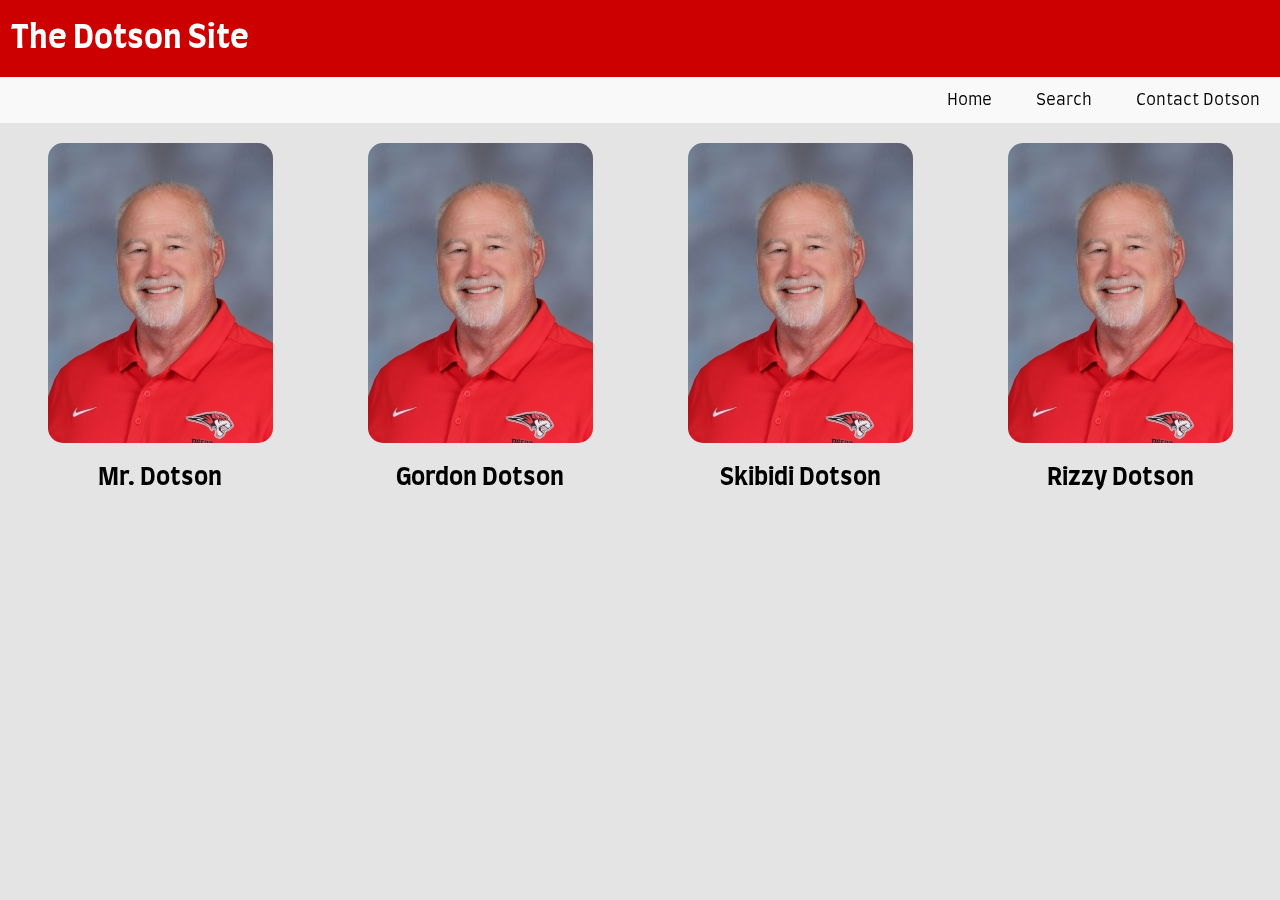
<file: index.html>
<!DOCTYPE html>
<html lang="en">
    <head>
        <title>The Mr. Dotson Website</title>
        <link rel="icon" type="image/x-icon" href="favicon.svg">
        <link rel="stylesheet" type="text/css" href="style.css">

        <link rel="preconnect" href="https://fonts.googleapis.com">
        <link rel="preconnect" href="https://fonts.gstatic.com" crossorigin>
        <link href="https://fonts.googleapis.com/css2?family=Farro:wght@300;400;500;700&display=swap" rel="stylesheet">
    </head>
    <body>
        <header>

            
            <h1>The Dotson Site</h1>
        </header>
        <nav>
                <ul>
                    <li>
                        <a href="index.html">Home</a>
                    </li>
                    <li>
                        Search
                    </li>
                    <li>
                        Contact Dotson
                    </li>
                </ul>
            </nav>
        <main>
            <div class="dotson-container">
                <div class="dotson-tile">
                    <img src="dotson.jpg">
                    <h2>Mr. Dotson</h2>
                </div>
                <div class="dotson-tile">
                    <img src="dotson.jpg">
                    <h2>Gordon Dotson</h2>
                </div>
                <div class="dotson-tile">
                    <img src="dotson.jpg">
                    <h2>Skibidi Dotson</h2>
                </div>
                <div class="dotson-tile">
                    <img src="dotson.jpg">
                    <h2>Rizzy Dotson</h2>
                </div>
            </div>
        </main>
    </body>
</html>
</file>
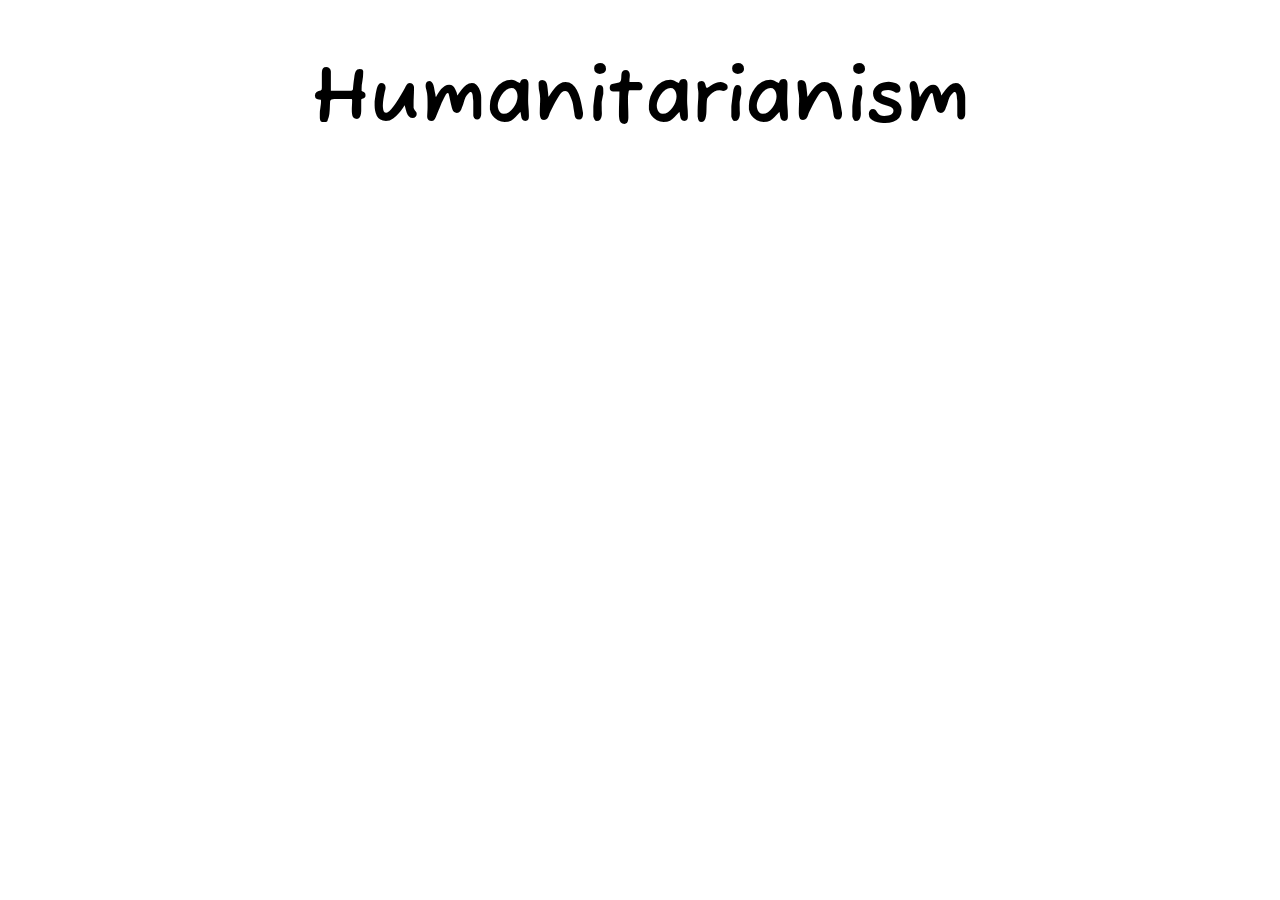
<file: fonts.html>
<!DOCTYPE html>
<html lang="en">
    <head>
        <meta charset="UTF-8">
        <link rel="preconnect" href="https://fonts.googleapis.com">
        <link rel="preconnect" href="https://fonts.gstatic.com" crossorigin>
        <link href="https://fonts.googleapis.com/css2?family=Fuzzy+Bubbles:wght@400;700&display=swap" rel="stylesheet">
        <title>Fonts</title>
        <style>
            h1 {
                font-size: 78px;
                text-align: center;
                font-family: "Fuzzy Bubbles";
            }
        </style>
    </head>
    <body>
        <h1>Humanitarianism</h1>
    </body>
</html>
</file>
<file: style.css>
.tile > img {
  border-radius: 10px;
  height: 300px;
}
html {
  margin: 0px;
  padding: 0px;
}
body {
  font-family: "Farro";
  font-weight: 100;
  margin: 0px;
  padding: 0px;
  background-color: rgb(228, 228, 228);
}

header {
  margin: 0px;
  padding: 1px 1px 1px 1px;
  background-color: rgb(205, 0, 0);
  color: white ;
}
h1 {
  padding-left: 10px;
}

nav {
  position: sticky;
  top: 0px;
  background-color: rgba(255, 255, 255, 0.76);
  backdrop-filter: saturate(150%) blur(12px);
  padding: 15px 0px 15px 0px;
  margin-bottom: 20px;
}
nav a {
  text-decoration: none;
  color: black;
}
nav a:hover{
  text-decoration: overline;
  text-decoration-thickness: 2px;
  color: black;

}
nav ul {
  list-style-type: none;
  text-align: right;
  margin: 0px;
}
nav li {
  display: inline;
  padding-left: 20px;
  padding-right: 20px;
  text-align: right;
}


input {
  width: 90%;
  height: 50px;
  font-size: 23px;
  margin-bottom: 50px;
}


.dotson-container {
  display: grid;
  grid-template-columns: auto auto auto auto;
  grid-template-areas: 
  "first second third forth";
}

.dotson-container div {
  text-align: center;
}

.dotson-container div > img{
  border-radius: 15px;
}


@media only screen and (max-width: 940px) {
  .dotson-container {
    grid-template-columns: auto auto;
    grid-template-areas: 
    "first second"
    "third forth";
  }
  h1 {
    text-align: center;
    font-size: 23px;
  }
}

@media only screen and (orientation: portrait) {
    .dotson-container {
    grid-template-columns: auto;
    grid-template-areas: 
    "first"
    "second"
    "third"
    "forth";
  }
  h1 {
    text-align: center;
    font-size: 23px;
  }
  img {
    width: 500px;
  }
}
</file>
